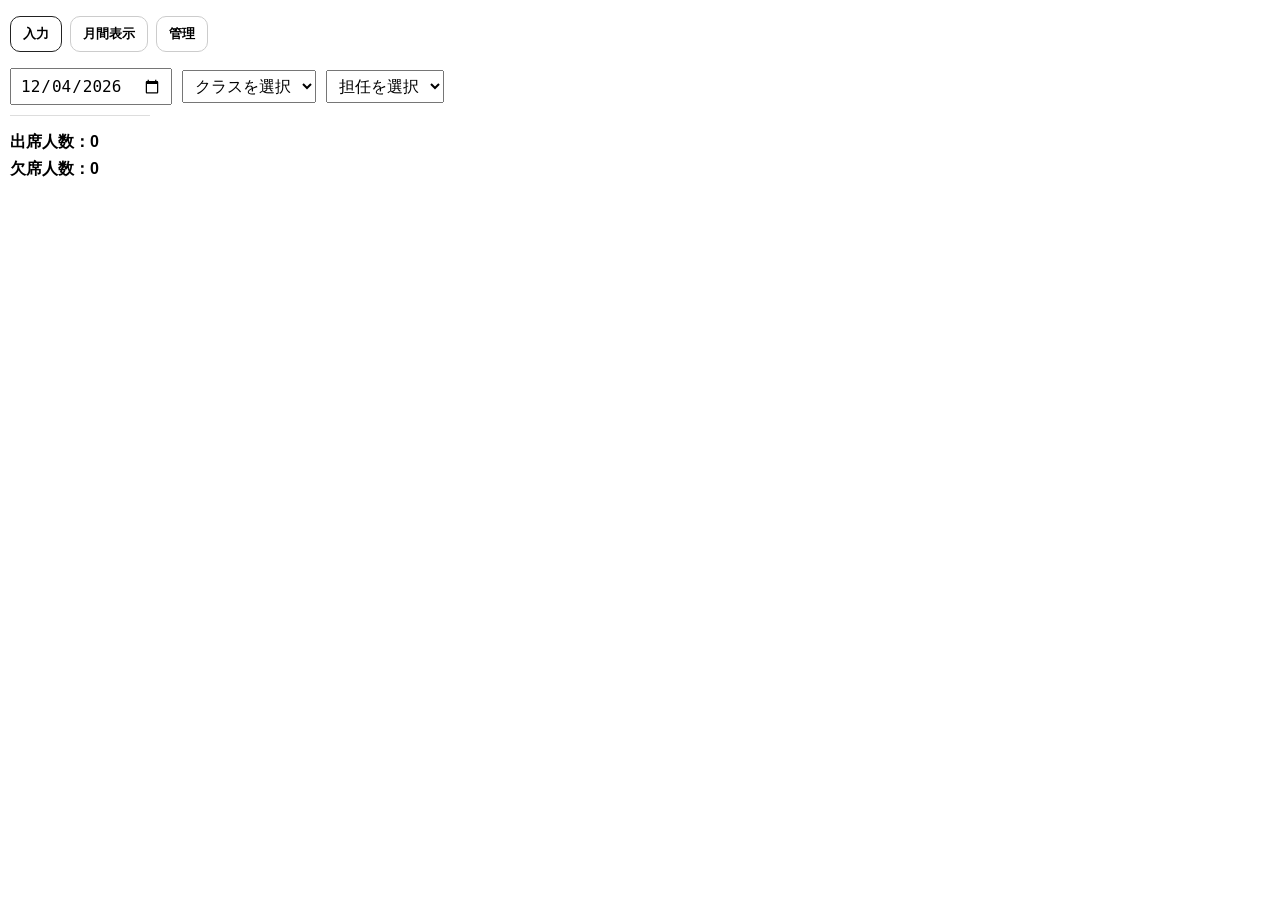
<file: index.html>
<!-- 初期アプリ、デモ用として制作 -->
<!DOCTYPE html>
<html lang="ja">
<head>
  <meta charset="UTF-8" />
  <meta name="viewport" content="width=device-width, initial-scale=1.0" />
  <title>園児出席簿</title>
  <link rel="manifest" href="./manifest.json" />
  <meta name="theme-color" content="#4CAF50" />
  <link rel="icon" href="./icon-192.png" />
  <link rel="stylesheet" href="./styles.css" />
</head>
<body>
  <div class="tabs">
    <button type="button" class="tab active" id="tabInput">入力</button>
    <button type="button" class="tab" id="tabMonth">月間表示</button>
    <button type="button" class="tab" id="tabManage">管理</button>
  </div>

  <div id="screenInput">
    <div class="top-row">
      <input type="date" id="dateInput" />

      <select id="classSelect">
        <option value="">クラスを選択</option>
        <option value="もみじ">もみじ</option>
        <option value="どんぐり">どんぐり</option>
        <option value="こぐま">こぐま</option>
        <option value="りす">りす</option>
        <option value="のうさぎ">のうさぎ</option>
        <option value="かもしか">かもしか</option>
      </select>

      <select id="teacherSelect"></select>
    </div>

    <div id="childList"></div>

    <div class="summary-col">
      <div class="line">出席人数：<span id="presentCount">0</span></div>
      <div class="line">欠席人数：<span id="absentCount">0</span></div>
    </div>
  </div>

  <div id="screenMonth" class="hidden">
    <div class="view-header" id="viewHeader"></div>
    <div class="table-wrap">
      <table id="monthTable"></table>
    </div>
  </div>

  <div id="screenManage" class="hidden">
    <div class="manage-card">
      <div class="manage-title">データ管理</div>
      <div class="manage-buttons">
        <button type="button" class="action-btn" id="backupBtn">バックアップ</button>
        <button type="button" class="action-btn" id="restoreBtn">データ復元</button>
        <button type="button" class="action-btn danger" id="deleteBtn">データ削除</button>
      </div>
      <input type="file" id="restoreFileInput" accept=".zip,.csv" class="hidden" />
      <div class="manage-note">
        バックアップは <strong>attendance_backup_2025.zip</strong> で保存されます。<br>
        復元は ZIP または CSV を読み込みます。ZIP 復元時は既存データをすべて削除して上書きします。
      </div>
      <div id="manageMessage" class="manage-message"></div>
    </div>
  </div>

  <script src="./jszip.min.js"></script>
  <script src="./app.js"></script>
  <script>
    if ("serviceWorker" in navigator) {
      window.addEventListener("load", () => {
        navigator.serviceWorker.register("./sw.js");
      });
    }
  </script>
</body>
</html>
</file>
<file: styles.css>
body {
  font-family: sans-serif;
  margin: 10px;
}

.hidden {
  display: none;
}

.tabs {
  display: flex;
  gap: 8px;
  margin-bottom: 10px;
  position: sticky;
  top: 0;
  background: #fff;
  padding: 6px 0;
  z-index: 10;
}

.tab {
  border: 1px solid #ccc;
  padding: 8px 12px;
  border-radius: 10px;
  cursor: pointer;
  user-select: none;
  font-weight: 700;
  background: #fff;
}

.tab.active {
  border-color: #222;
}

.top-row {
  display: flex;
  gap: 10px;
  align-items: center;
  flex-wrap: wrap;
  margin-bottom: 10px;
}

.top-row select,
.top-row input {
  font-size: 16px;
  padding: 6px 8px;
}

.child-row {
  display: flex;
  align-items: flex-start;
  gap: 10px;
  margin-bottom: 8px;
}

.child-name {
  width: 140px;
  font-weight: 700;
  padding-top: 2px;
}

.reason-group {
  display: flex;
  flex-wrap: wrap;
  gap: 6px 8px;
}

.reason-item {
  display: flex;
  align-items: center;
  gap: 4px;
  background: #f2f2f2;
  padding: 4px 7px;
  border-radius: 8px;
  font-size: 14px;
}

.summary-col {
  margin-top: 10px;
  border-top: 1px solid #ddd;
  padding-top: 10px;
  font-weight: 800;
  width: 140px;
}

.summary-col .line {
  margin: 6px 0;
}

.view-header {
  font-weight: 800;
  margin: 8px 0 10px 0;
  line-height: 1.5;
  word-break: break-word;
}

.table-wrap {
  overflow: auto;
  border: 1px solid #ddd;
  padding: 6px;
}

table {
  border-collapse: collapse;
  min-width: 980px;
}

th,
td {
  border: 1px solid #ddd;
  padding: 4px 6px;
  font-size: 13px;
  white-space: nowrap;
  vertical-align: top;
}

th {
  background: #f7f7f7;
  position: sticky;
  top: 0;
  z-index: 2;
}

.sticky-name {
  position: sticky;
  left: 0;
  z-index: 3;
  background: #fff;
  min-width: 140px;
  font-weight: 800;
}

.sticky-name.th {
  background: #f7f7f7;
}

.sun-col {
  background: #fafafa;
}

.sat-col {
  background: #fdfdff;
}

.right-total {
  background: #f9f9ff;
  font-weight: 800;
}

.footer-row td {
  font-weight: 800;
  background: #fcfcfc;
}

.date-head {
  display: flex;
  flex-direction: column;
  align-items: center;
  line-height: 1.15;
  min-width: 28px;
}

.date-number {
  font-weight: 800;
}

.date-weekday {
  font-size: 11px;
  margin-top: 2px;
}

.sun-text {
  color: #d93025;
}

.sat-text {
  color: #1a73e8;
}

.manage-card {
  border: 1px solid #ddd;
  border-radius: 12px;
  padding: 14px;
  max-width: 720px;
}

.manage-title {
  font-size: 18px;
  font-weight: 800;
  margin-bottom: 12px;
}

.manage-buttons {
  display: flex;
  gap: 10px;
  flex-wrap: wrap;
  margin-bottom: 12px;
}

.action-btn {
  padding: 10px 16px;
  border: 1px solid #bbb;
  border-radius: 10px;
  background: #fff;
  cursor: pointer;
  font-weight: 700;
}

.action-btn.danger {
  border-color: #c33;
}

.manage-note {
  line-height: 1.7;
  color: #333;
}

.manage-message {
  margin-top: 12px;
  min-height: 24px;
  font-weight: 700;
  color: #184f1d;
}
</file>
